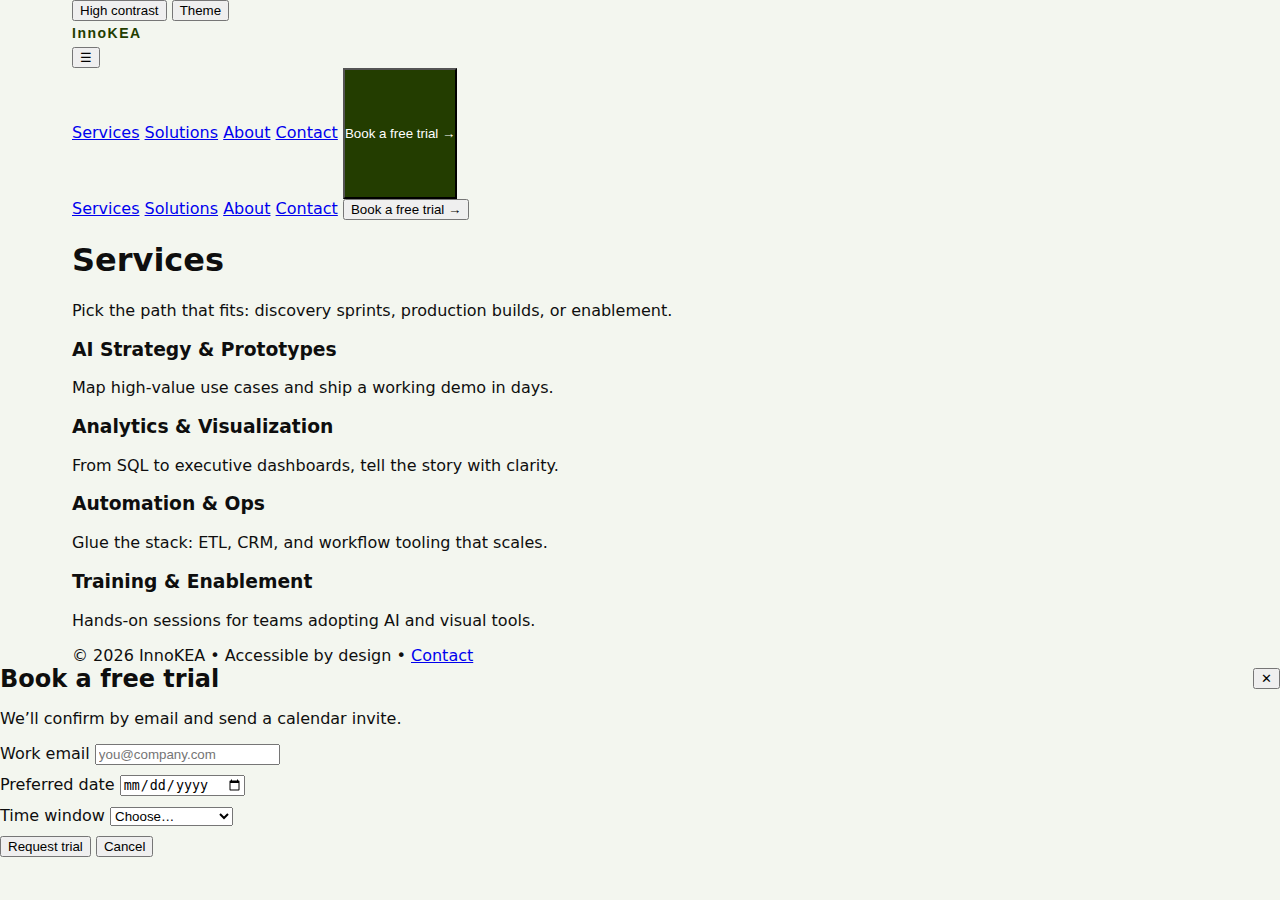
<file: services.html>
<!doctype html>
<html lang="en">
<head>
  <meta charset="utf-8">
  <meta name="viewport" content="width=device-width, initial-scale=1">
  <title>InnoKEA — Innovation • Knowledge • Education • Analytics</title>
  <meta name="description" content="InnoKEA helps teams digitally transform with AI, analytics, and visual tools. Book a free trial.">
  <link rel="stylesheet" href="styles.css">
</head>
<body>
  <a href="#main" class="skip">Skip to main content</a>
  <header class="topbar">
    <div class="util container">
      <button type="button" data-toggle-contrast>High contrast</button>
      <button type="button" data-toggle-theme>Theme</button>
    </div>
    <nav class="site container" aria-label="Primary">
      <a href="index.html" class="brand">
<svg xmlns="http://www.w3.org/2000/svg" viewBox="0 0 260 40" width="130" height="26" role="img" aria-label="InnoKEA">
  <text x="0" y="28" font-family="Inter, Segoe UI, Arial" font-size="28" fill="currentColor" font-weight="800" letter-spacing="3">InnoKEA</text>
</svg>
</a>
      <button class="hamburger" type="button" aria-expanded="false" data-toggle-drawer>☰</button>
      <div class="menu" role="menubar">
        <a role="menuitem" href="services.html" style="text-decoration:underline;">Services</a>
        <a role="menuitem" href="solutions.html" >Solutions</a>
        <a role="menuitem" href="about.html" >About</a>
        <a role="menuitem" href="contact.html" >Contact</a>
        <button class="cta" type="button" data-open-trial>Book a free trial →</button>
      </div>
    </nav>
    <div id="drawer" class="drawer" role="dialog" aria-label="Mobile menu">
      <div class="card container">
        <a href="services.html">Services</a>
        <a href="solutions.html">Solutions</a>
        <a href="about.html">About</a>
        <a href="contact.html">Contact</a>
        <button type="button" data-open-trial>Book a free trial →</button>
      </div>
    </div>
  </header>

<main id="main" class="container section">
  <h1 class="h1">Services</h1>
  <p class="lead">Pick the path that fits: discovery sprints, production builds, or enablement.</p>
  <div class="list" style="margin-top:18px;">
    <article class="card"><h3>AI Strategy & Prototypes</h3><p class="muted">Map high‑value use cases and ship a working demo in days.</p></article>
    <article class="card"><h3>Analytics & Visualization</h3><p class="muted">From SQL to executive dashboards, tell the story with clarity.</p></article>
    <article class="card"><h3>Automation & Ops</h3><p class="muted">Glue the stack: ETL, CRM, and workflow tooling that scales.</p></article>
    <article class="card"><h3>Training & Enablement</h3><p class="muted">Hands‑on sessions for teams adopting AI and visual tools.</p></article>
  </div>
</main>

  <footer class="container">
    <div>© <span id="y"></span> InnoKEA • Accessible by design • <a href="contact.html">Contact</a></div>
  </footer>

  <div id="trial-backdrop" class="modal-backdrop"></div>
  <div id="trial-modal" class="modal" role="dialog" aria-modal="true" aria-labelledby="trial-title" aria-describedby="trial-desc">
    <div class="panel">
      <div style="display:flex;justify-content:space-between;align-items:center;gap:8px;">
        <h2 id="trial-title" style="margin:0;">Book a free trial</h2>
        <button class="ghost" type="button" data-close-modal aria-label="Close">✕</button>
      </div>
      <p id="trial-desc" class="muted">We’ll confirm by email and send a calendar invite.</p>
      <form id="trial-form" class="grid" style="display:grid;gap:10px;">
        <label>Work email
          <input id="trial-email" type="email" required placeholder="you@company.com">
        </label>
        <label>Preferred date
          <input id="trial-date" type="date" required>
        </label>
        <label>Time window
          <select id="trial-slot" required>
            <option value="" disabled selected>Choose…</option>
            <option>Morning (9–12)</option>
            <option>Afternoon (12–4)</option>
            <option>Evening (4–7)</option>
          </select>
        </label>
        <div class="actions">
          <button class="primary" type="submit">Request trial</button>
          <button class="ghost" type="button" data-close-modal>Cancel</button>
        </div>
      </form>
    </div>
  </div>

  <script src="script.js"></script>
  <script>document.getElementById('y').textContent=new Date().getFullYear();</script>
</body>
</html>
</file>
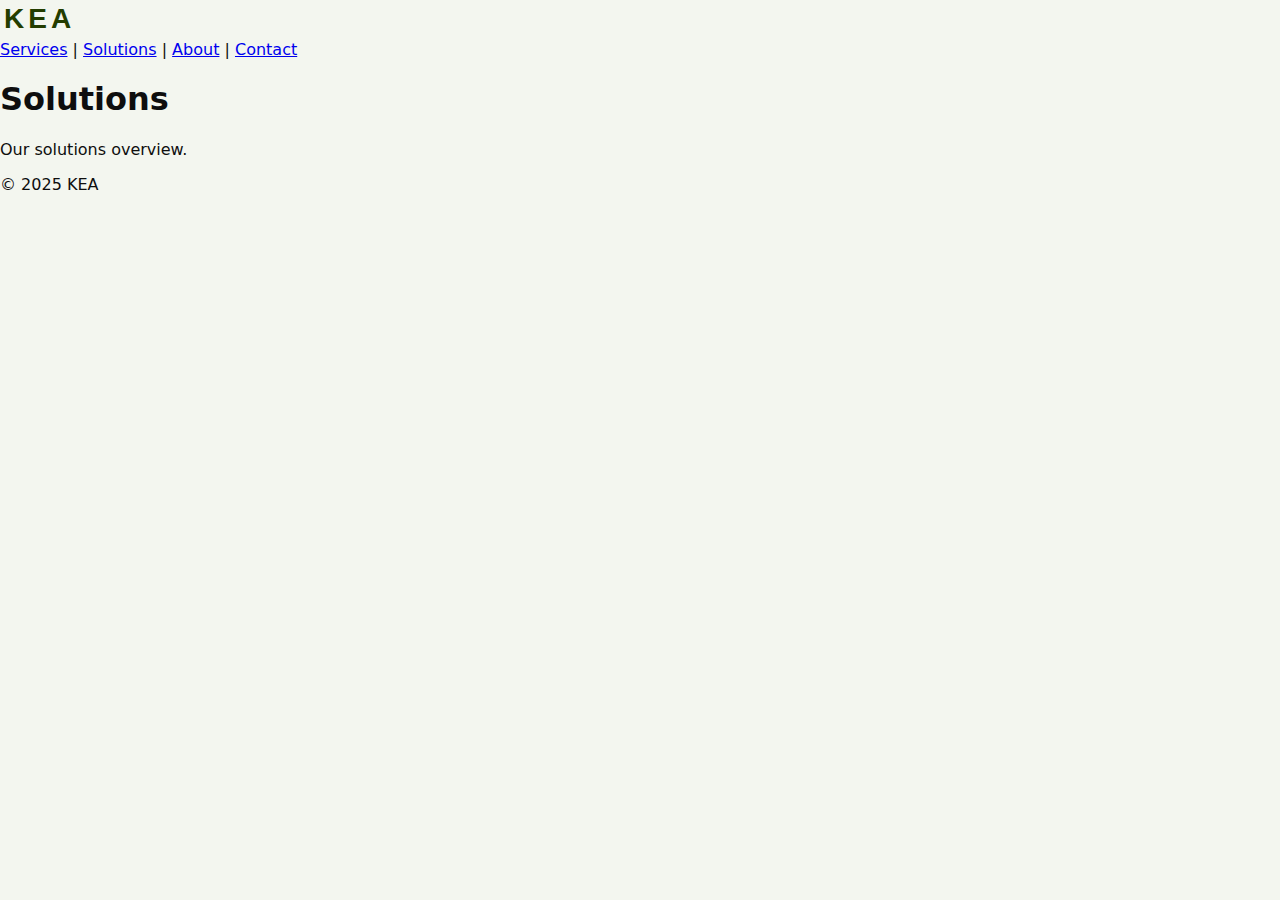
<file: solutions.html>
<!doctype html>
<html lang="en">
<head>
  <meta charset="utf-8">
  <meta name="viewport" content="width=device-width, initial-scale=1">
  <title>KEA — Digital transformation with AI & visual tools</title>
  <link rel="stylesheet" href="styles.css">
</head>
<body>
  <header>
    <a href="index.html" class="brand">
<svg xmlns="http://www.w3.org/2000/svg" viewBox="0 0 180 40" width="180" height="40" role="img" aria-label="KEA">
  <rect width="180" height="40" fill="none"/>
  <text x="4" y="28" font-family="Inter, Segoe UI, Arial" font-size="28" fill="currentColor" font-weight="800" letter-spacing="4">KEA</text>
</svg>
</a>
    <nav>
      <a href="services.html">Services</a> |
      <a href="solutions.html">Solutions</a> |
      <a href="about.html">About</a> |
      <a href="contact.html">Contact</a>
    </nav>
  </header>
<main><h1 class='h1'>Solutions</h1><p>Our solutions overview.</p></main>
  <footer><p>© 2025 KEA</p></footer>
  <script src="script.js"></script>
</body>
</html>
</file>
<file: styles.css>
:root{
  --brand:#233d00;
  --brand-dark:#1a2f00;
  --ink:#0e0e0e;
  --bg:#f3f6ef;
  --panel:#ffffff;
  --muted:#66736a;
  --muted-2:#9fb09e;
  --shadow:0 10px 38px rgba(0,0,0,.12);
}

*{box-sizing:border-box}
html{scroll-behavior:smooth}
body{margin:0;font-family:Inter,system-ui,-apple-system,'Segoe UI',Roboto,Arial,sans-serif;background:var(--bg);color:var(--ink)}
.container{max-width:1180px;margin:0 auto;padding:0 22px}
.skip{position:absolute;left:-9999px;top:auto;width:1px;height:1px;overflow:hidden}
.skip:focus{left:10px;top:10px;background:yellow;padding:6px;border-radius:6px;z-index:1000}

/* Nav */
.nav{position:sticky;top:0;z-index:50;background:#e8efe0;border-bottom:1px solid rgba(0,0,0,.06)}
.nav__inner{display:flex;align-items:center;justify-content:space-between;gap:18px;padding:14px 0}
.brand{display:flex;align-items:center;gap:10px;font-weight:800;font-size:24px;color:var(--brand);text-decoration:none;letter-spacing:.02em}
.logo{width:34px;height:34px;object-fit:contain;}

/* Menu */
.nav__menu{display:flex;gap:14px}
.nav__link{background:var(--brand);color:#fff;text-decoration:none;padding:12px 22px;border-radius:22px;font-weight:800;letter-spacing:.04em;text-transform:uppercase;box-shadow:var(--shadow)}
.nav__link:hover{background:var(--brand-dark)}

/* HERO */
.hero{position:relative;isolation:isolate;min-height:78vh;display:grid;place-items:center;background:#bfe3c8}
.hero::before{content:"";position:absolute;inset:0;background-image:var(--hero);background-size:cover;background-position:center;filter:saturate(0.9) contrast(1.05) brightness(0.9)}
.hero__overlay{position:absolute;inset:0;background:linear-gradient(180deg,rgba(255,255,255,.1),rgba(35,61,0,.25))}
.hero__watermark{position:absolute;inset:auto 0 0 0;display:grid;place-items:center;opacity:.08}
.hero__watermark img{width:min(70vw,540px);filter:grayscale(0) brightness(1.1)}
.hero__content{position:relative;text-align:center;padding:72px 0;color:#132a10}
.hero h1{font-size:clamp(28px,6vw,44px);line-height:1.2;margin:0 0 10px}
.hero h1 span{color:var(--brand)}
.hero p{font-size:clamp(16px,2.2vw,20px);margin:0 0 18px;color:#163410}
.btn{display:inline-flex;align-items:center;gap:10px;padding:12px 18px;border-radius:6px;text-decoration:none;font-weight:800;text-transform:uppercase;letter-spacing:.03em}
.btn--solid{background:var(--brand);color:#fff}
.btn--solid:hover{background:var(--brand-dark)}
.hero__pillars{display:flex;flex-wrap:wrap;gap:22px;justify-content:center;margin:26px 0 0;padding:0;list-style:none}
.hero__pillars li{font-weight:800;color:#173a0d;background:rgba(255,255,255,.55);padding:10px 14px;border-radius:999px;border:1px solid rgba(255,255,255,.6)}

/* ABOUT */
.about{position:relative;padding:56px 0 64px}
.about h2{font-size:clamp(24px,3.4vw,34px);color:var(--brand);margin:0 0 12px}
.about p{color:#2b3b2d;max-width:75ch}
.about__bg{position:absolute;inset:0;background:linear-gradient(180deg,rgba(35,61,0,.06),transparent 40%);pointer-events:none}

/* SERVICES */
.services{background:#555d56;color:#eaf2e8;padding:56px 0 92px;position:relative;overflow:hidden}
.services h2{font-size:clamp(24px,3.4vw,34px);margin:0 0 4px}
.services__lead{color:#d9e3d8;margin:0 0 24px}
.services__grid{display:grid;grid-template-columns:repeat(2,minmax(0,1fr));gap:18px;margin-bottom:22px}
.services__grid article{background:rgba(255,255,255,.06);border:1px solid rgba(255,255,255,.12);border-radius:10px;padding:16px}
.services__grid h3{color:#cfeb7c;margin:2px 0 6px}
.services__mark{position:absolute;right:12%;top:54%;width:min(42vw,360px);opacity:.18;transform:translateY(-50%)}
.services__mark img{width:100%;height:auto;filter:grayscale(1) brightness(1.4)}
.services__art{position:absolute;right:3%;bottom:-18px;width:min(28vw,260px);border-radius:16px;overflow:hidden;box-shadow:var(--shadow)}
.services__art img{display:block;width:100%;height:auto}

/* CTA */
.cta{background:var(--brand);color:#fff;padding:56px 0}
.cta__grid{display:grid;grid-template-columns:1.2fr 1fr;gap:26px;align-items:center}
.cta h2{font-size:clamp(24px,3.4vw,34px);margin:0 0 6px}
.cta p{color:#eaf7e2}
.meta{display:grid;grid-template-columns:repeat(3,minmax(0,1fr));gap:16px;margin-top:16px}
.meta h4{margin:0 0 6px;color:#fff}
.link{color:#fff;font-weight:700;text-decoration:underline}
.icon{display:inline-flex;align-items:center;justify-content:center;width:36px;height:36px;border:1px solid rgba(255,255,255,.6);border-radius:6px}
.cta__img{border-radius:20px;overflow:hidden;box-shadow:var(--shadow)}
.cta__img img{width:100%;height:100%;object-fit:cover;display:block;filter:saturate(0.94)}

/* Responsive */
@media (max-width: 960px){
  .nav__menu .nav__link{padding:10px 16px}
  .services__grid{grid-template-columns:1fr}
  .cta__grid{grid-template-columns:1fr;gap:18px}
  .meta{grid-template-columns:1fr}
  .services__mark{display:none}
}
</file>
